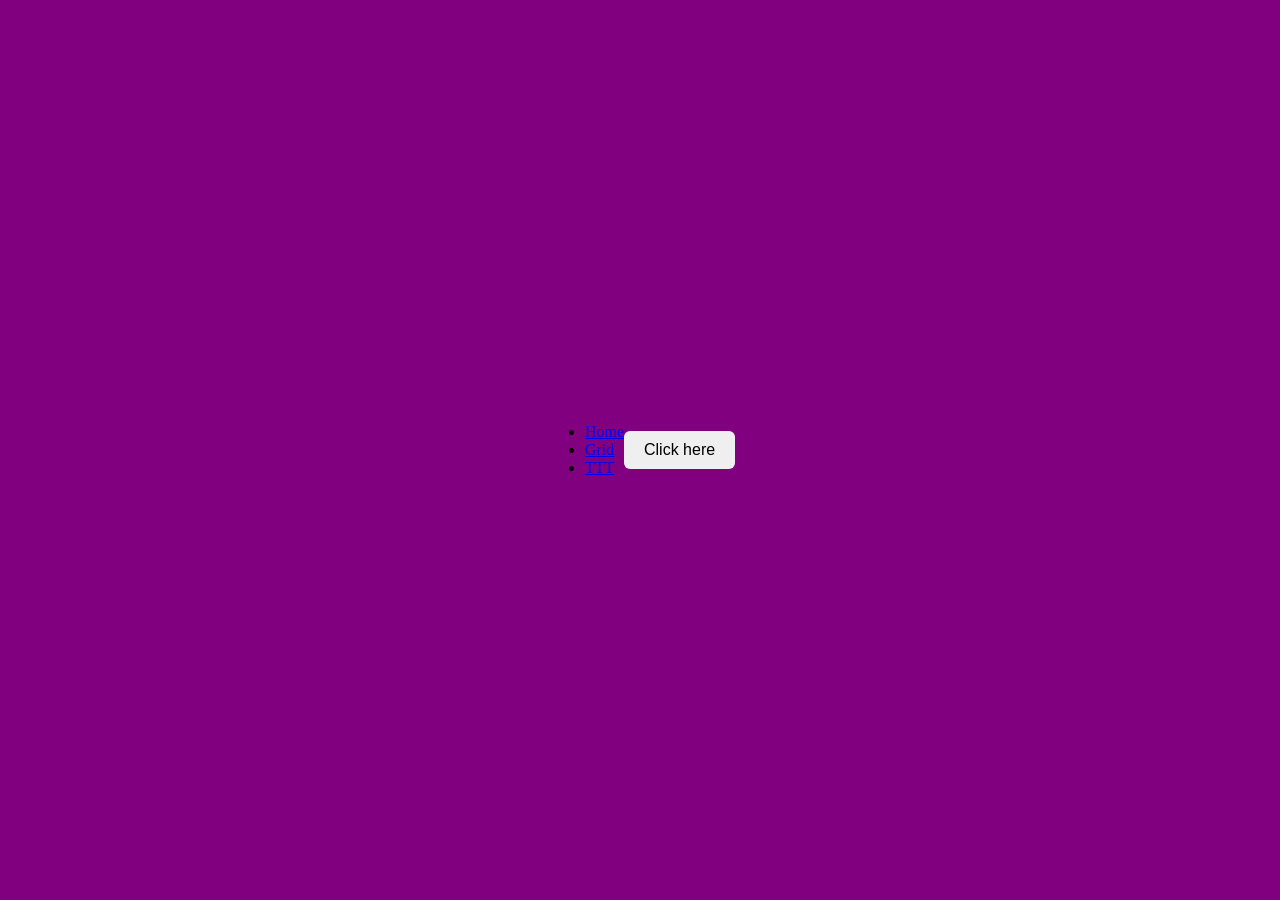
<file: index.html>
<!DOCTYPE html>
<html>
  <head>
    <title>HTML Tutorial</title>
    <link rel="stylesheet" href="homepage.css">
  </head>
  <body>
    <header>
        <ul>
          <li><a href="index.html">Home</a></li>
          <li><a href="grid.html">Grid</a></li>
          <li><a href="ticktaktoe.html">TTT</a></li>
          </ul>
        </header>
    <div class="button-container">
      <button type="button" onclick="alert('Hello, world!')">Click here</button>
    </div>
  </body>
</html>
</file>
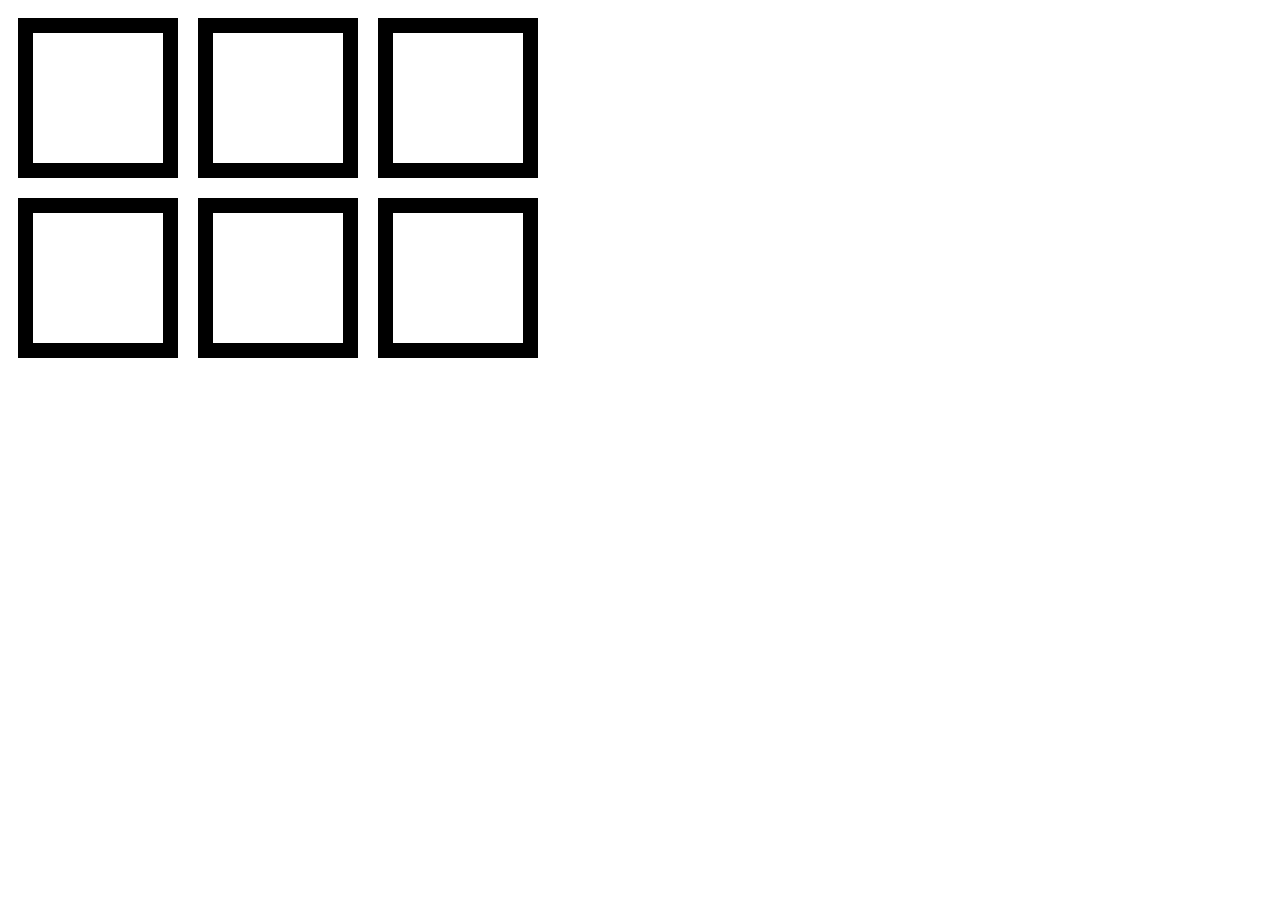
<file: grid.html>
<!DOCTYPE html>
<html>
<head>
<style>
.row{

display: flex;
}
.box {
  background-color: ;
  width: 30px;
  height: 30px;
  border: 15px solid black;
  padding: 50px;
  margin: 10px;
}
</style>
</head>
<body>

<div class="row">
  <div class="box"></div>
  <div class="box"></div>
  <div class="box"></div>
  
</div>
<div class="row">
  <div class="box"></div>
  <div class="box"></div>
  <div class="box"></div>
  

  
</div>

<div></div>
<div></div>

</body>
</html>
</file>
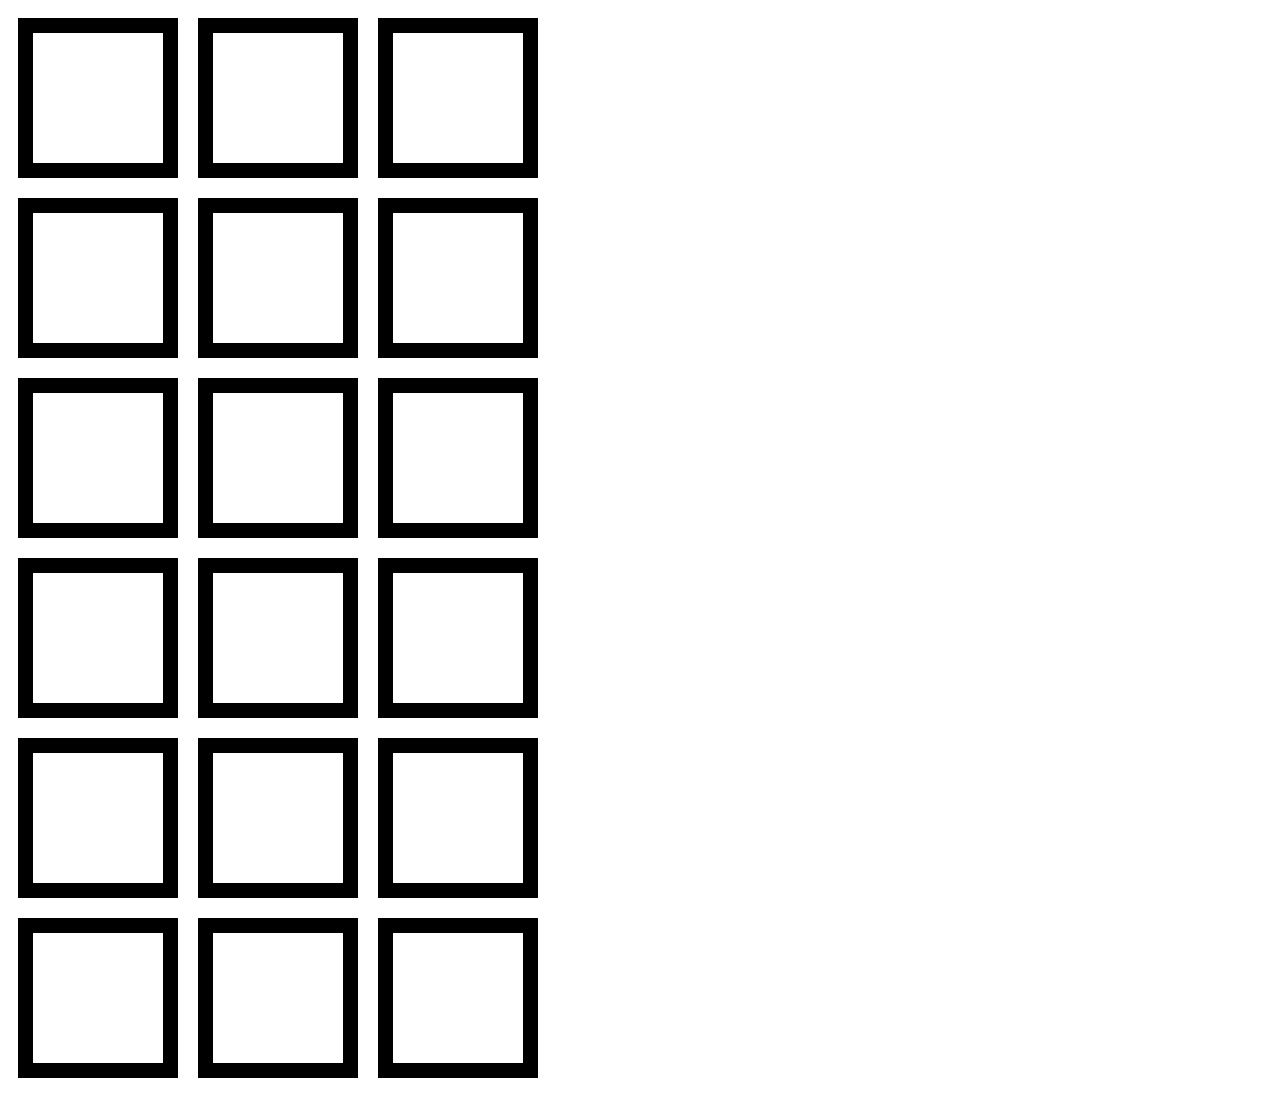
<file: ticktaktoe.html>
<!DOCTYPE html>
<html>
<head>
<style>
.row{

display: flex;
}
.box {
  background-color: ;
  width: 30px;
  height: 30px;
  border: 15px solid black;
  padding: 50px;
  margin: 10px;
}
</style>
</head>
<body>

<div class="row">
  <div class="box"></div>
  <div class="box"></div>
  <div class="box"></div>
  
</div>
<div class="row">
  <div class="box"></div>
  <div class="box"></div>
  <div class="box"></div>
  
</div>
<div class="row">
  <div class="box"></div>
  <div class="box"></div>
  <div class="box"></div>
  
</div>

<div></div>
<div></div>

</body>
</html>


<!DOCTYPE html>
<html>
<head>
<style>
.row{

display: flex;
}
.box {
  background-color: ;
  width: 30px;
  height: 30px;
  border: 15px solid black;
  padding: 50px;
  margin: 10px;
}
</style>
</head>
<body>

<div class="row">
  <div class="box"></div>
  <div class="box"></div>
  <div class="box"></div>
  
</div>
<div class="row">
  <div class="box"></div>
  <div class="box"></div>
  <div class="box"></div>
  
</div>
<div class="row">
  <div class="box"></div>
  <div class="box"></div>
  <div class="box"></div>
  
</div>

<div></div>
<div></div>

</body>
</html>
</file>
<file: homepage.css>
body {
  margin: 0;
  min-height: 100vh;
  background-color: purple;
  display: flex;
  justify-content: center;
  align-items: center;
}

.button-container {
  display: flex;
  justify-content: center;
  align-items: center;
}

button {
  display: block;
  margin: 0;
  padding: 10px 20px;
  font-size: 16px;
  border: none;
  border-radius: 6px;
  cursor: pointer;
}
</file>
